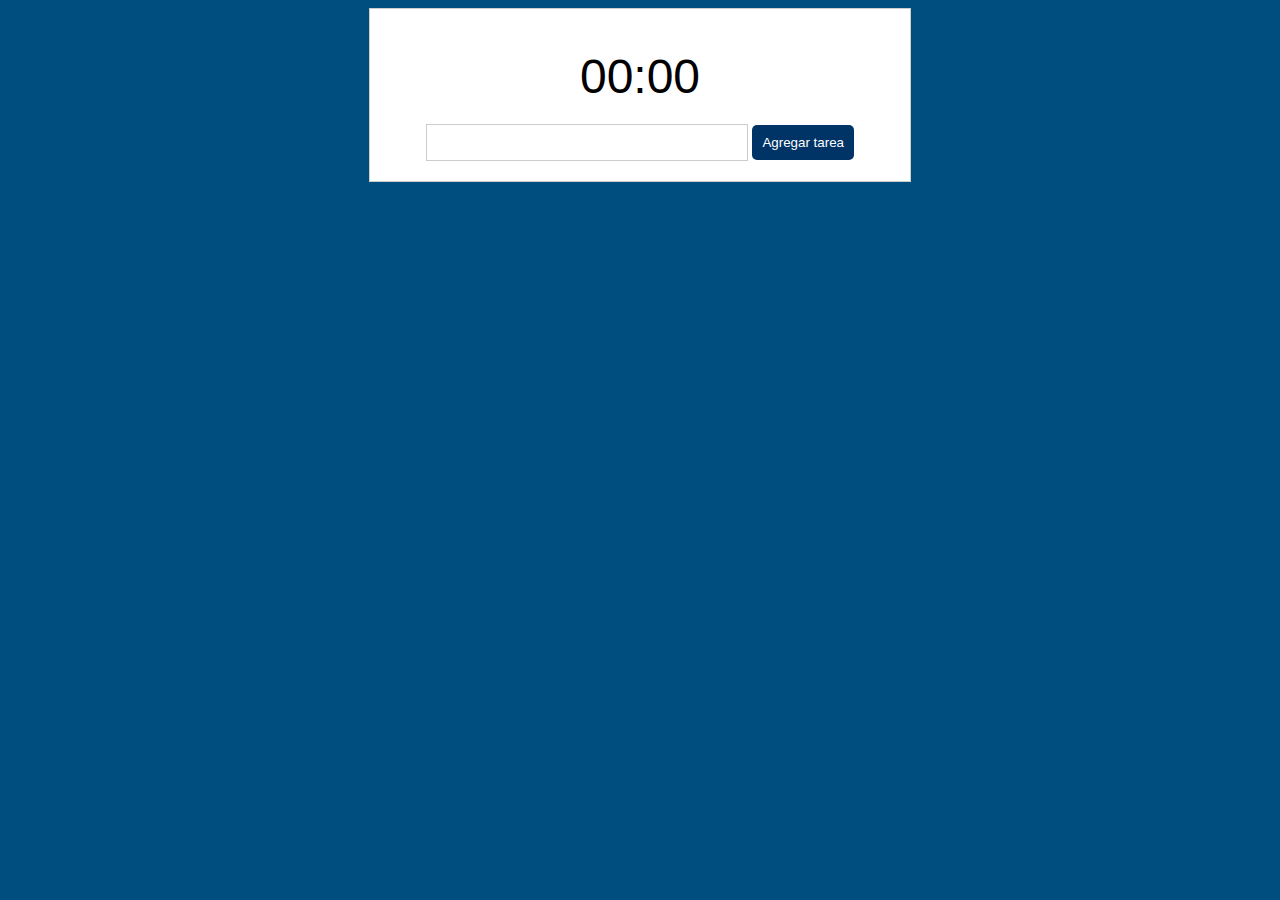
<file: index.html>
<!DOCTYPE html>
<html lang="es">
<head>
    <meta charset="UTF-8">
    <meta name="viewport" content="width=device-width, initial-scale=1.0">
    <link rel="stylesheet" href="css/styles.css">
    <title>Pomodoro</title>
</head>
<body>
    <div id="app">
        <div id="time">
            <div id="value"></div>
            <div id="taskName"></div>
        </div>
        <div class="task-container">
            <div class="form">
                <form action="" id="form">
                    <input type="text" id="itTask">
                    <input type="submit" id="bAdd" value="Agregar tarea">
                </form>
            </div>
            <div id="tasks">
                <div class="task"></div>
            </div>
        </div>
    </div>
</body>
<script src="js/main.js"></script>
</html>
</file>
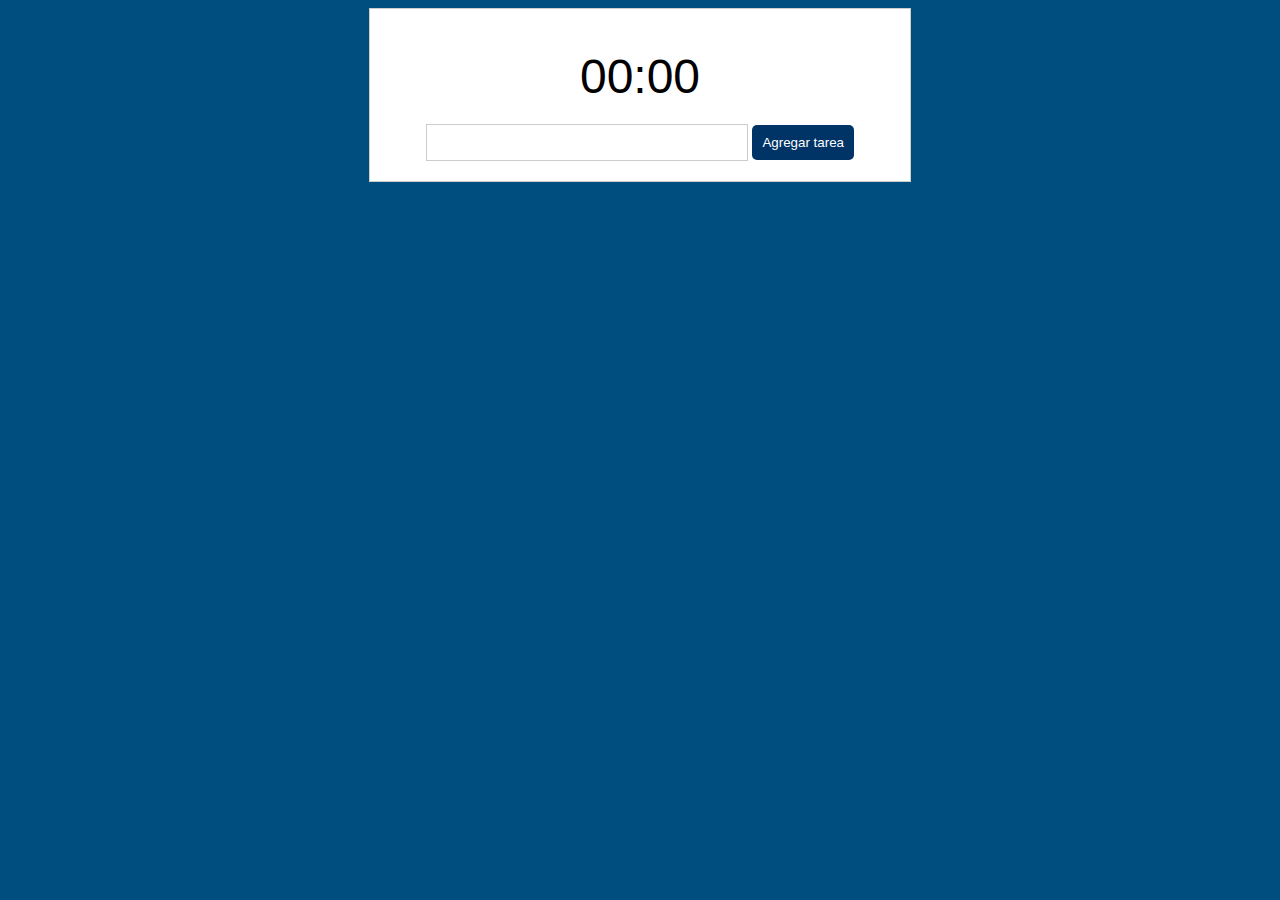
<file: html/index.html>
<!DOCTYPE html>
<html lang="en">
<head>
    <meta charset="UTF-8">
    <meta name="viewport" content="width=device-width, initial-scale=1.0">
    <link rel="stylesheet" href="../css/styles.css">
    <title>Pomodoro</title>
</head>
<body>
    <div id="app">
        <div id="time">
            <div id="value"></div>
            <div id="taskName"></div>
        </div>
        <div class="task-container">
            <div class="form">
                <form action="" id="form">
                    <input type="text" id="itTask">
                    <input type="submit" id="bAdd" value="Agregar tarea">
                </form>
            </div>
            <div id="tasks">
                <div class="task"></div>
            </div>
        </div>
    </div>
</body>
<script src="../js/main.js"></script>
</html>
</file>
<file: css/styles.css>
body{
    font-family: Arial, Helvetica, sans-serif;
background-color: rgb(0, 77, 128);
}

#app{
    background-color: white;
    width: 500px;
    margin: 0 auto;
    border: solid 1px #ccc;
    padding: 20px;
}

#time{
    text-align: center;
    padding: 20px 0;
}

#time, #value{
    font-size: 48px;
    font-weight: border;
}

.form{
    display: flex;
    justify-content: center;
}

input[type="text"]{
    padding: 10px;
    border: solid 1px #ccc;
    width: 300px;
}

button,
input[type="submit"]{
    border: none;
    background-color: #003366;
    color: white;
    padding: 10px;
    border-radius: 5px;
}

#tasks{
    display: flex;
    flex-direction: column;
    gap: 10px;
}

.task{
    display: flex;
    gap: 10px;
    align-items: center;
}

.task .completed{
    display: flex;
    align-items: center;
    gap: 10px;
}

.done{
    display: inline-block;
    padding: 5px;
    background-color: #ccc;
}
</file>
